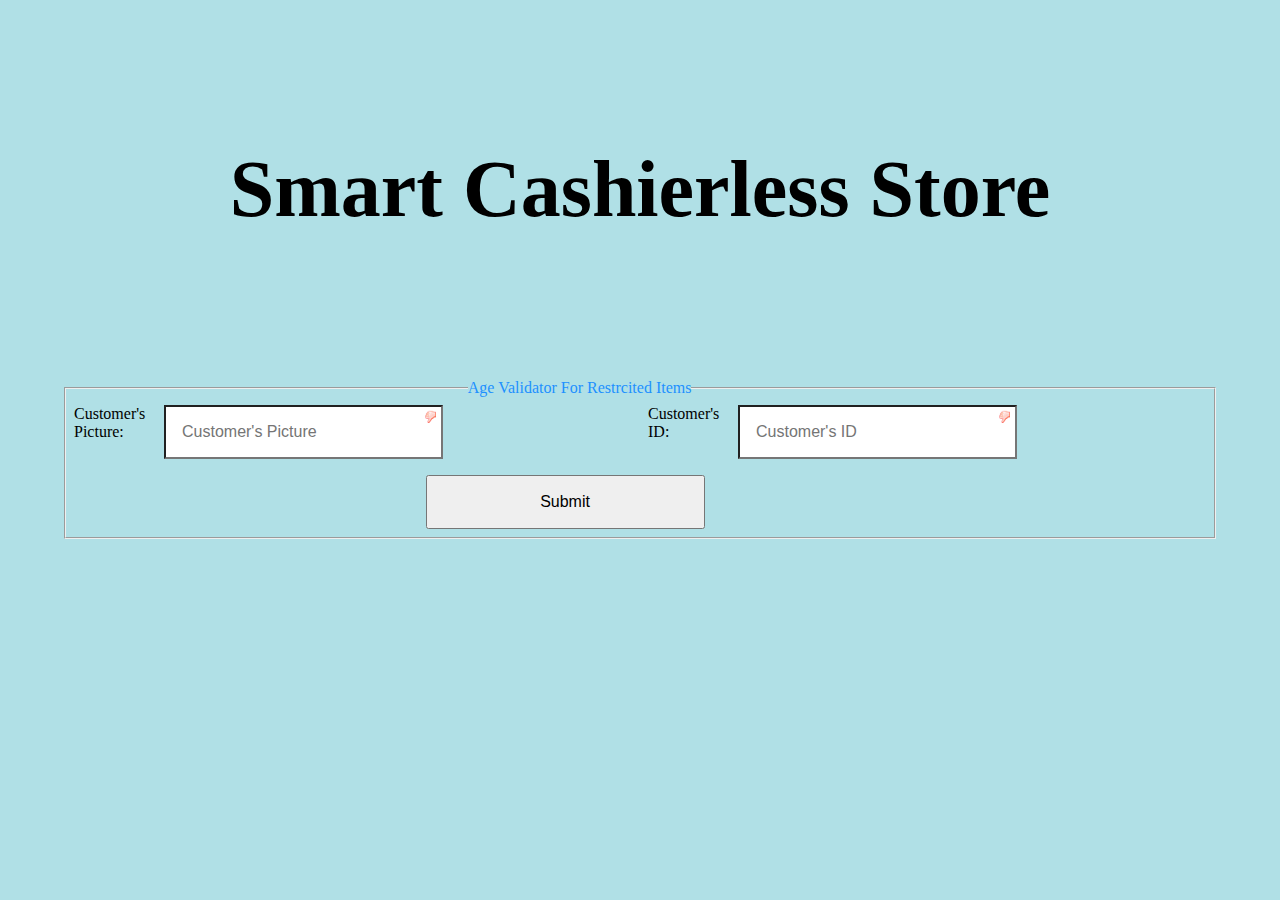
<file: templates/index.html>
<!DOCTYPE html>
<html>
  
  <head>
    
    <meta charset="UTF-8">
  <link rel="shortcut icon" href="https://s3-us-west-2.amazonaws.com/s.cdpn.io/5847/viewport-selection-opt.jpg" />
  <title>
    Smart Cashierless Store
  </title>
  <style>

* {
font-size: 1em;
padding: 0;
margin: 0;
-webkit-box-sizing: border-box;
-moz-box-sizing: border-box;
box-sizing: border-box;
}

h1 {
text-align: center;
font-size: 5rem;
}

form {
width: 90%;
margin: 0 auto;
}

.box {
padding: 0.5rem;
}

label {
display: inline;
}

input {
display: inline-block;
width: 100%;
padding: 1rem;
}

input:required:invalid, input:focus:invalid {
background-image: url([data-uri]);
background-position: right top;
background-repeat: no-repeat;
-moz-box-shadow: none;
}

input:required:valid {
background-image: url([data-uri]);
background-position: right top;
background-repeat: no-repeat;
}

#masthead {
background-image: url(https://s3-us-west-2.amazonaws.com/s.cdpn.io/5847/viewport-selection-opt.jpg) no-repeat 50% 50%;
padding: 10rem 0;
background-size: 100%;
/*color: #fff;*/;
}
.help{
  margin: 2rem;
  
}
@media all and (min-width: 35rem) and (max-width: 60rem) {

.box {
float: left;
width: 50%;
}

label {
display: block;
}

#masthead {
}
}

@media all and (min-width:60rem) {
label {
display: inline;
width: 90px;
float: left;
}

.box {
width: 50%;
float: left;
}

input {
width: 50%;
}

#masthead {
padding: 9rem;
}
}
  </style>
  </head>
  
  <body style="background-color:powderblue;font-family:verdana;">
    
    <header id="masthead">
      <h1>
        Smart Cashierless Store
      </h1>
  </header>
  <form method="POST" action = "/send_data">
    <fieldset>
      
      <legend style="color:DodgerBlue;margin-left: 35%;">
        Age Validator For Restrcited Items
      </legend>
      <div class="box">
        <label for="Customer's Picture">
          Customer's Picture:
        </label>
        <input type="text" id="Customer's Picture" name="Photo" placeholder="Customer's Picture" required>
      </div>
      <div class="box">
        
        <label for="Customer's ID">
          Customer's ID:
        </label>
        <input type="text" name="ID" placeholder="Customer's ID" required>
      </div>
      
      <div class="box">
        
        <input type="submit" value="Submit" id="btn" style="margin-left: 63%">
      </div>
      
    </fieldset>
  </form>
  
  </body>
  
</html>
</file>
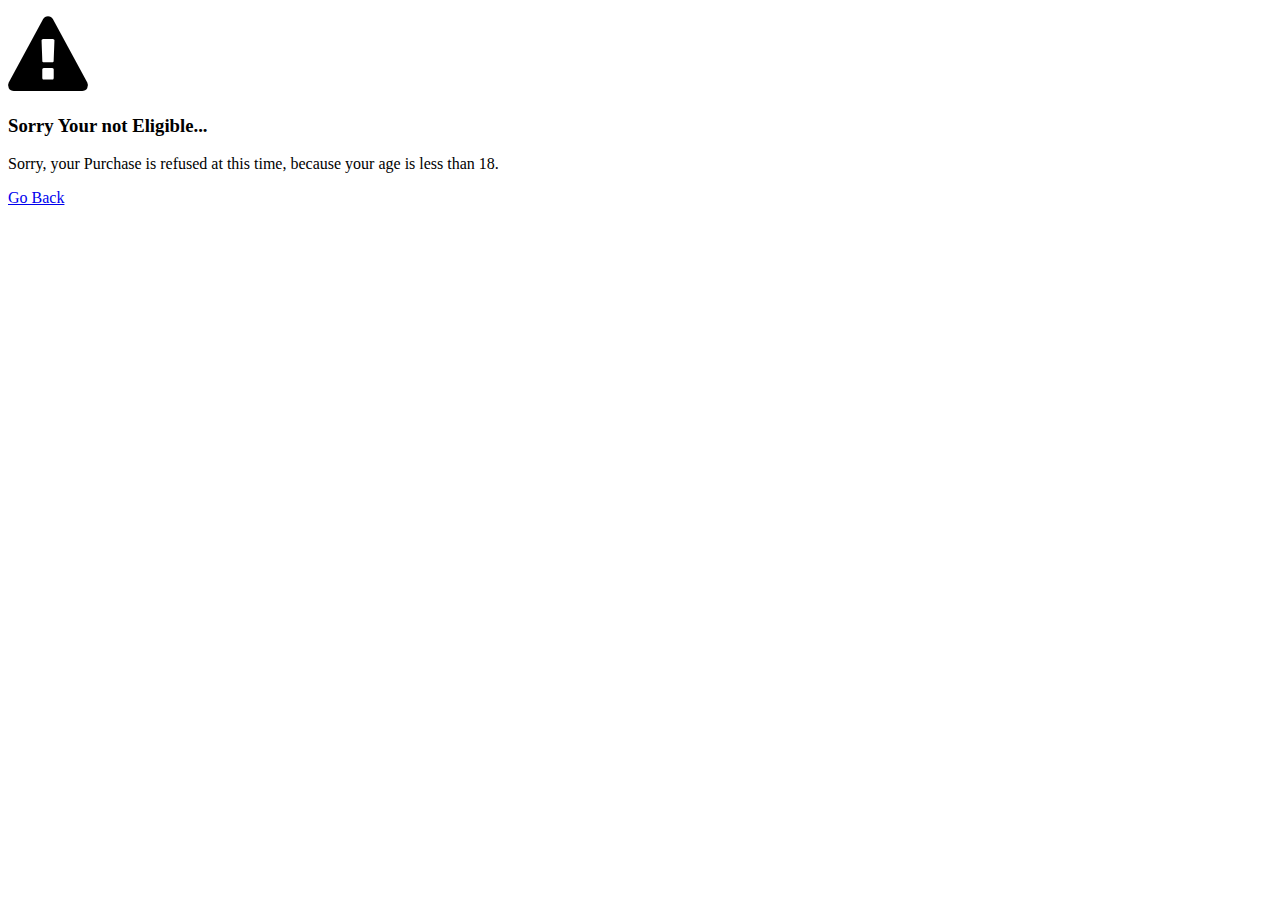
<file: templates/age.html>
<!DOCTYPE html>
<html lang="id" dir="ltr">

<head>
     <meta charset="utf-8" />
     <meta name="viewport" content="width=device-width, initial-scale=1, shrink-to-fit=no" />
     <meta name="description" content="" />
     <meta name="author" content="" />

     <!-- Title -->
     <title>Sorry, Your Not Eligible</title>
     <link rel="stylesheet" href="https://cdnjs.cloudflare.com/ajax/libs/font-awesome/4.7.0/css/font-awesome.css" />
     <link rel="stylesheet" href="https://stackpath.bootstrapcdn.com/bootstrap/4.1.1/css/bootstrap.min.css" integrity="sha384-WskhaSGFgHYWDcbwN70/dfYBj47jz9qbsMId/iRN3ewGhXQFZCSftd1LZCfmhktB" crossorigin="anonymous" />
<style>
#footer{
     text-align: center;
     position: fixed;
     margin-left: 530px;
     bottom: 0px
}
</style>
</head>

<body class="bg-dark text-white py-5">
     <div class="container py-5">
          <div class="row">
               <div class="col-md-2 text-center">
                    <p><i class="fa fa-exclamation-triangle fa-5x"></i><br/></p>
               </div>
               <div class="col-md-10">
                    <h3>Sorry Your not Eligible...</h3>
                    <p>Sorry, your Purchase is refused at this time, because your age is less than 18.<br/></p>
                    <a class="btn btn-danger" href="javascript:history.back()">Go Back</a>
               </div>
          </div>
     </div>

     <div id="footer" class="text-center">
          
     </div>
</body>

</html>
</file>
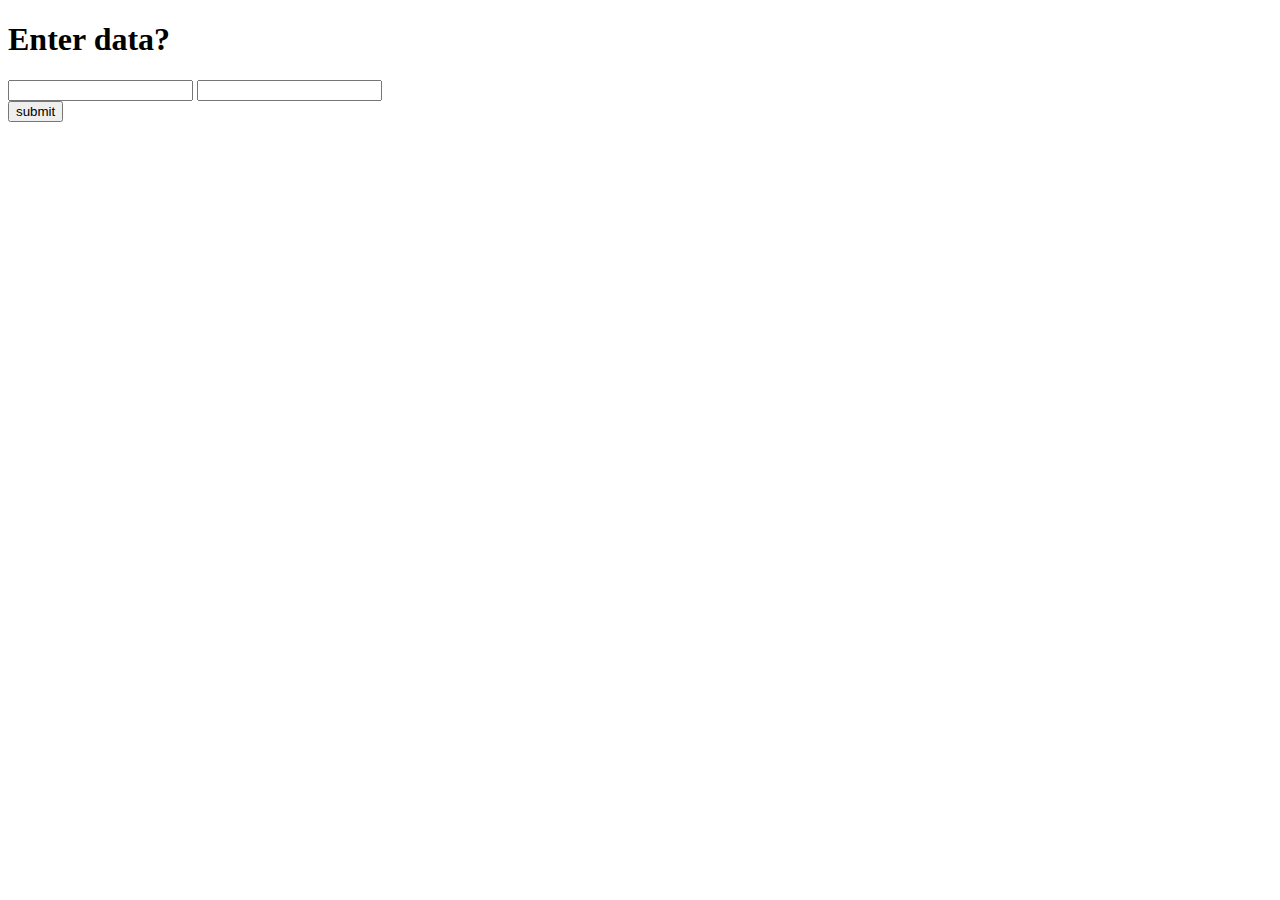
<file: templates/index1.html>
<!DOCTYPE html>
<html>
  <head>
  <link rel="stylesheet" href="https://stackpath.bootstrapcdn.com/bootstrap/4.1.0/css/bootstrap.min.css" integrity="sha384-9gVQ4dYFwwWSjIDZnLEWnxCjeSWFphJiwGPXr1jddIhOegiu1FwO5qRGvFXOdJZ4" crossorigin="anonymous">
  </head>

  <body>
     <h1>Enter data?</h1>
    <form method="POST" action = "/send_data">
      <div class = "form-group">
        <input type="text" name = "Photo">
        <input type="text" name = "ID">
      </div>
      <input class="btn btn-primary" type="submit" value="submit">
    </form>

  </body>
</html>
</file>
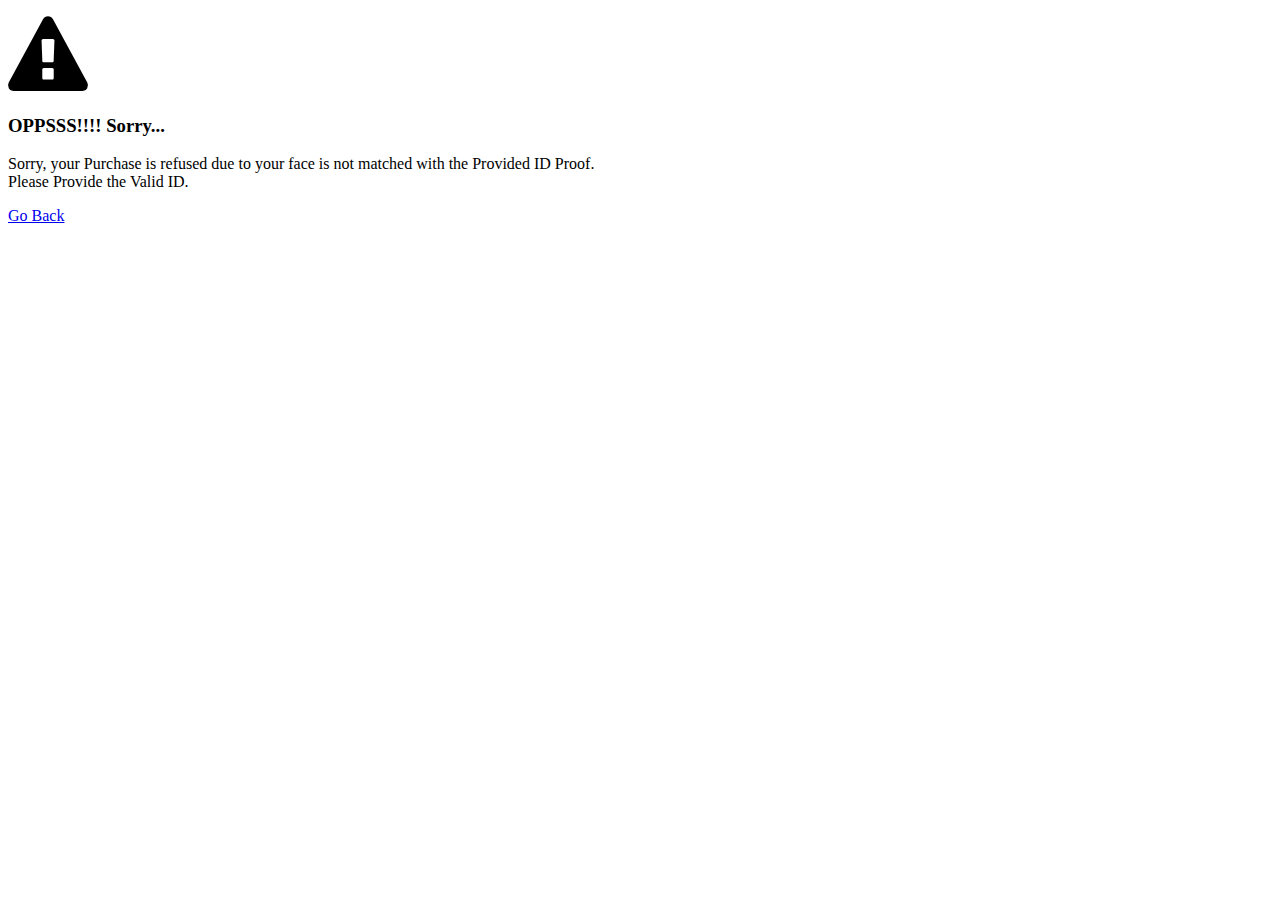
<file: templates/invalid_id.html>
<!DOCTYPE html>
<html lang="id" dir="ltr">

<head>
     <meta charset="utf-8" />
     <meta name="viewport" content="width=device-width, initial-scale=1, shrink-to-fit=no" />
     <meta name="description" content="" />
     <meta name="author" content="" />

     <!-- Title -->
     <title>Sorry, Invalid ID Can&#39;t Be Accessed</title>
     <link rel="stylesheet" href="https://cdnjs.cloudflare.com/ajax/libs/font-awesome/4.7.0/css/font-awesome.css" />
     <link rel="stylesheet" href="https://stackpath.bootstrapcdn.com/bootstrap/4.1.1/css/bootstrap.min.css" integrity="sha384-WskhaSGFgHYWDcbwN70/dfYBj47jz9qbsMId/iRN3ewGhXQFZCSftd1LZCfmhktB" crossorigin="anonymous" />
<style>
#footer{
     text-align: center;
     position: fixed;
     margin-left: 530px;
     bottom: 0px
}
</style>
</head>

<body class="bg-dark text-white py-5">
     <div class="container py-5">
          <div class="row">
               <div class="col-md-2 text-center">
                    <p><i class="fa fa-exclamation-triangle fa-5x"></i><br/></p>
               </div>
               <div class="col-md-10">
                    <h3>OPPSSS!!!! Sorry...</h3>
                    <p>Sorry, your Purchase is refused due to your face is not matched with the Provided ID Proof.<br/>Please Provide the Valid ID.</p>
                    <a class="btn btn-danger" href="javascript:history.back()">Go Back</a>
               </div>
          </div>
     </div>

     <div id="footer" class="text-center">
          
     </div>
</body>

</html>
</file>
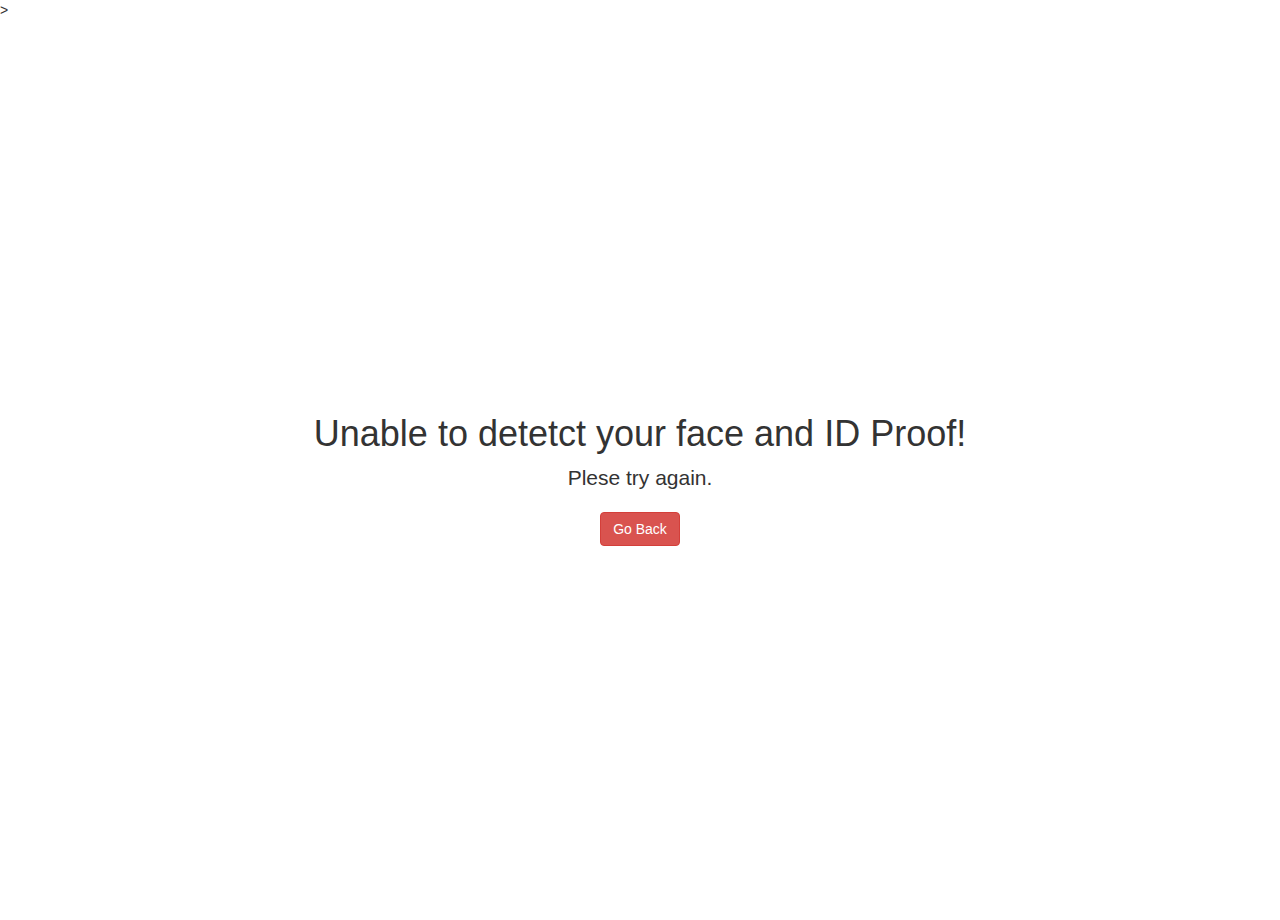
<file: templates/not_scanned.html>
<html>

<head>
  <title>Be Right Back</title>
  <link rel="stylesheet" href="//maxcdn.bootstrapcdn.com/bootstrap/3.3.4/css/bootstrap.min.css" />
  <link rel="stylesheet" href="//maxcdn.bootstrapcdn.com/font-awesome/4.5.0/css/font-awesome.min.css" />
</head>
<style>
.flex-container {
  height: 100vh;
  display: flex;
  flex-flow: column nowrap;
  align-items: center;
  justify-content: center;
}

</style>>
<body>
  <div class="flex-container">
    <h1>Unable to detetct your face and ID Proof!</h1>
    <p class="lead">Plese try again.</p>
    <a class="btn btn-danger" href="javascript:history.back()">Go Back</a>
  </div>
</body>

</html>
</file>
